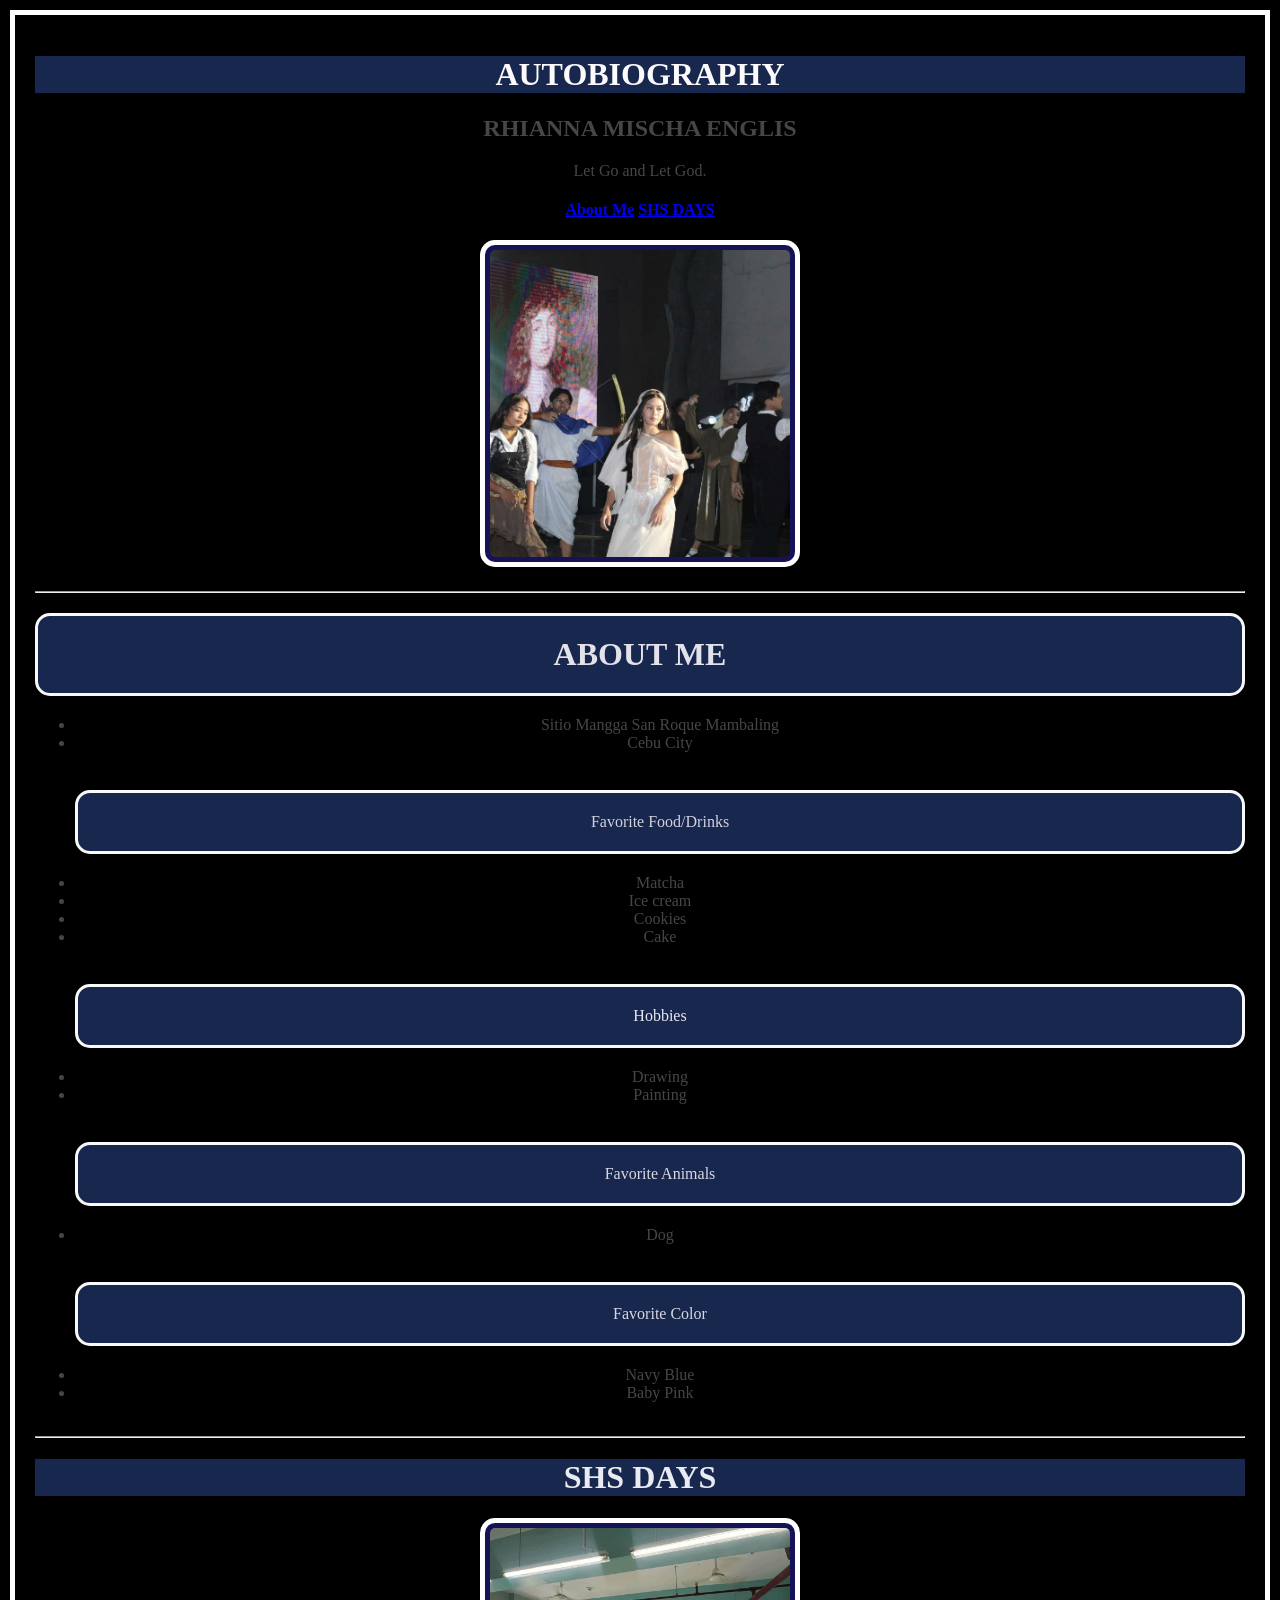
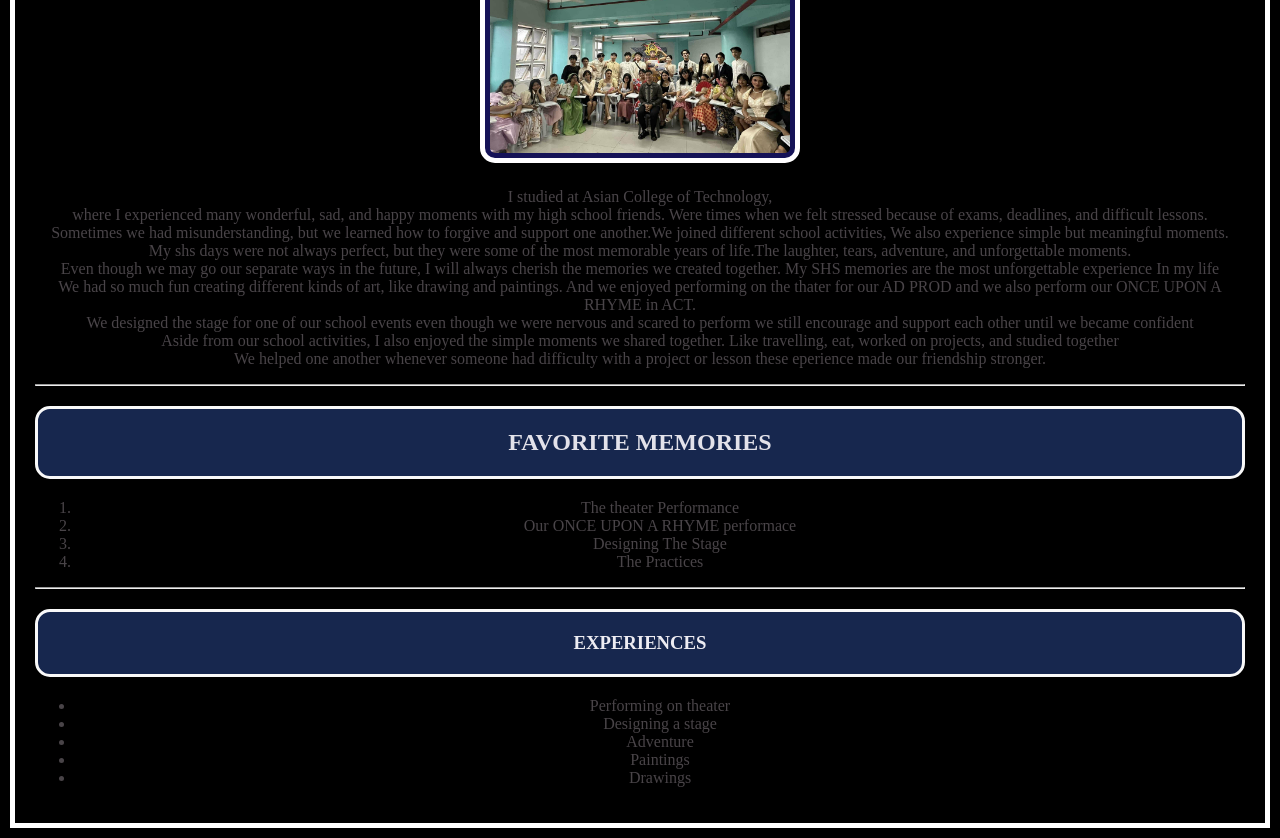
<file: index.html>
<!DOCTYPE html>
<html lang="en">
<head>
    <meta charset="UTF-8">
    <meta name="viewport" content="width=device-width, initial-scale=1.0">

    <title>AUTOBIOGRAPHY</title>

    <link rel="stylesheet" 
          href="index.html stylesheet css.css"/>
    

</head>
<body>
    
      <h1  style="text-align: center; background-color: #17274e; "> AUTOBIOGRAPHY</h1>
      
          <h2 style="text-align: center; color: #494448;">RHIANNA MISCHA ENGLIS</h2>
    
                <p style="text-align: center; color: #494448;">Let Go and Let God.</p>

                <h4>
                   <a href="About Me index.html">About Me</a>
                   <a href="SHS DAYS index.html">SHS DAYS</a>
                </h4>
                
               <h3 style="text-align: center;"><img src="Me and I.jpg" alt="Me and I" width="300"></h3>
       <hr>
       
 
<link  rel="stylesheet" href="index.html stylesheet css.css"/>

   
    <h1 div class="section"; style="text-align: center; color: #e3e2ea;"> ABOUT ME </h1>

    <ul>
     <li> Sitio Mangga San Roque Mambaling </li>
     <li> Cebu City </li>
        <br>

          <p div class="section"; style="text-align: center; color: rgb(210, 210, 223)"> Favorite Food/Drinks</p>  
     <li>Matcha</li>
     <li>Ice cream</li>
     <li>Cookies</li>
     <li>Cake</li>
        <br>

          <p div class="section"; style="text-align: center; color: rgb(232, 232, 242)"> Hobbies </p>
      <li> Drawing </li>
      <li> Painting </li>
         <br>

         <p div class="section"; style="text-align: center; color: rgb(217, 217, 228)"> Favorite Animals</p>
     <li> Dog </li>
          <br>

         <p div class="section"; style="text-align: center; color: rgb(216, 216, 225)"> Favorite Color</p>
     <li> Navy Blue </li>
     <li> Baby Pink </li>
          <br>
    </ul>
    
<hr>

    <h1 style="text-align: center; color: #eaeaf2;">SHS DAYS</h1>

      <h4 style="text-align: center;"><img src="SHS DAYS.jpg" alt="SHS DAYS" width="300"></h4>

    <P style="text-align: center; color: #494448;">
        I studied at Asian College of Technology,<br> where I experienced many wonderful, sad, and happy moments with my high school friends. Were times when we felt stressed because of exams, deadlines, and difficult lessons.<br>
         Sometimes we had misunderstanding, but we learned how to forgive and support one another.We joined different school activities, We also experience simple but meaningful moments.<br>
         My shs days were not always perfect, but they were some of the most memorable years of life.The laughter, tears, adventure, and unforgettable moments.<br>
         Even though we may go our separate ways in the future, I will always cherish the memories we created together.

        My SHS memories are the most unforgettable experience In my life<br> We had so much fun creating different kinds of art, like drawing and paintings.
        And we enjoyed performing on the thater for our AD PROD and we also perform our ONCE UPON A RHYME in ACT.<br>
        We designed the stage for one of our school events even though we were nervous and scared to perform we still encourage and support each
        other until we became confident<br> Aside from our school activities, I also enjoyed the simple moments we shared together. Like travelling, eat, worked on projects, and studied together<br>
         We helped one another whenever someone had difficulty with a project or lesson these eperience made our friendship stronger.<br>

    </P>
    
    <hr>

    <h2 div class="section"; style="text-align: center; color: #e3e2ea;"> FAVORITE MEMORIES</h2>
            <ol style="text-align: center; color: #494448;">
                <li> The theater Performance </li>
                <li> Our ONCE UPON A RHYME performace </li>
                <li> Designing The Stage </li>
                <li> The Practices </li>

             </ol>
        <hr>
          
    <h3 div class="section"; style="text-align: center; color:#edecf2;"> EXPERIENCES </h3>
              
            <ul style="text-align: center; color: #494448;">
                <li> Performing on theater </li>
                <li> Designing a stage </li>
                <li> Adventure </li>
                <li> Paintings </li>
                <li> Drawings </li>

             </ul>

                   

       
</body>
</html>
</file>
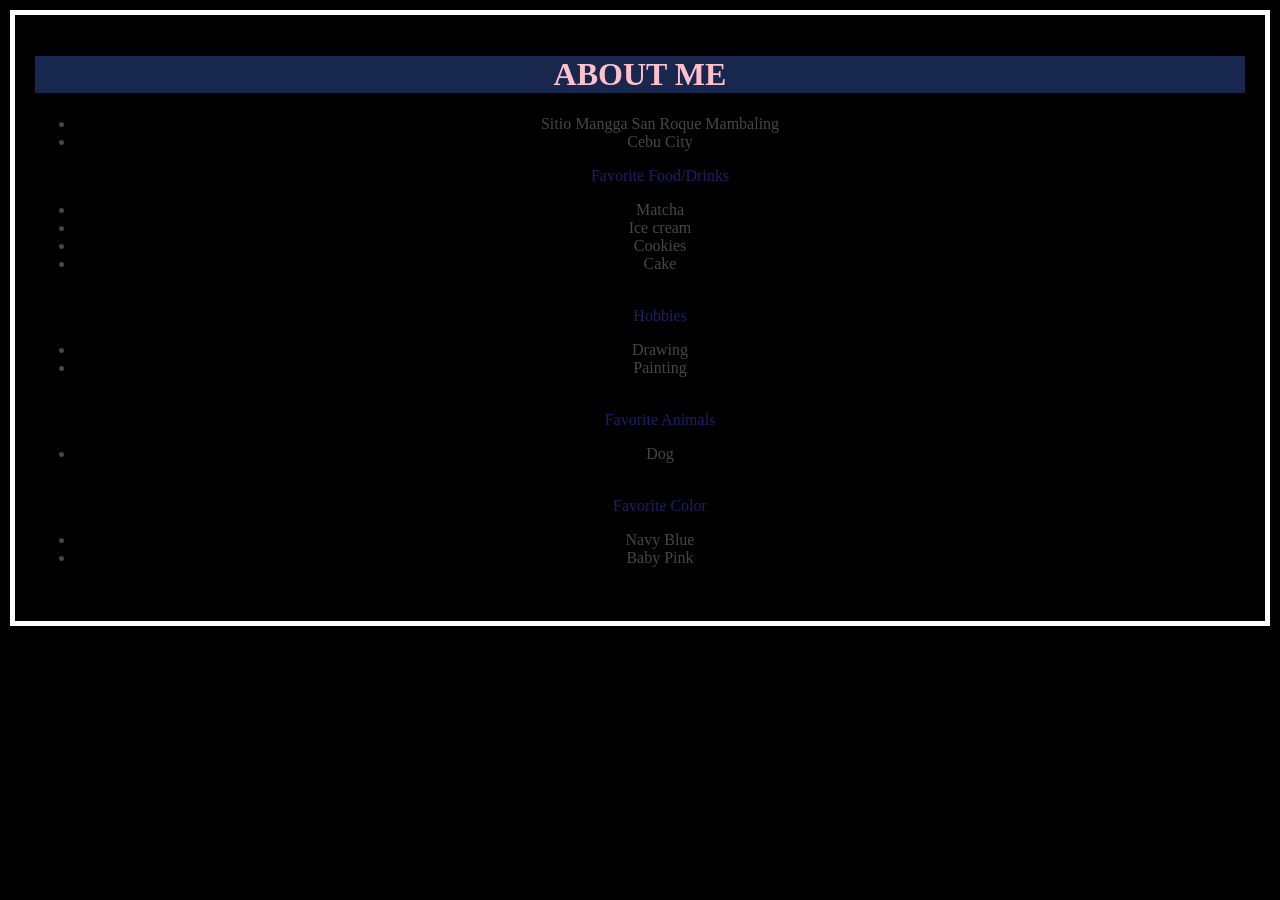
<file: About Me index.html>
<!DOCTYPE html>
<html lang="en">

<head>
    <meta charset="UTF-8">
    <meta name="viewport" content="width=device-width, initial-scale=1.0">
    <title>ABOUT</title>

</head> 

<link  rel="stylesheet" href="index.html stylesheet css.css"/>

<body>
    <h1 style="text-align: center; color: #ffc0cb;"> ABOUT ME </h1>

    <ul>
        <li> Sitio Mangga San Roque Mambaling </li>
        <li> Cebu City </li>
    

          <p style="text-align: center; color: rgb(30, 30, 104)"> Favorite Food/Drinks </p>
      <li> Matcha </li>
      <li> Ice cream </li>
      <li> Cookies </li>
      <li> Cake </li>
         <br>

          <p style="text-align: center; color: rgb(30, 30, 104)"> Hobbies </p>
      <li> Drawing </li>
      <li> Painting </li>
         <br>

         <p style="text-align: center; color: rgb(30, 30, 104)"> Favorite Animals</p>
       <li> Dog </li>
          <br>

         <p style="text-align: center; color: rgb(30, 30, 104)"> Favorite Color</p>
       <li> Navy Blue </li>
       <li> Baby Pink </li>
          <br>
    </ul>
    
</body>
</html>
</file>
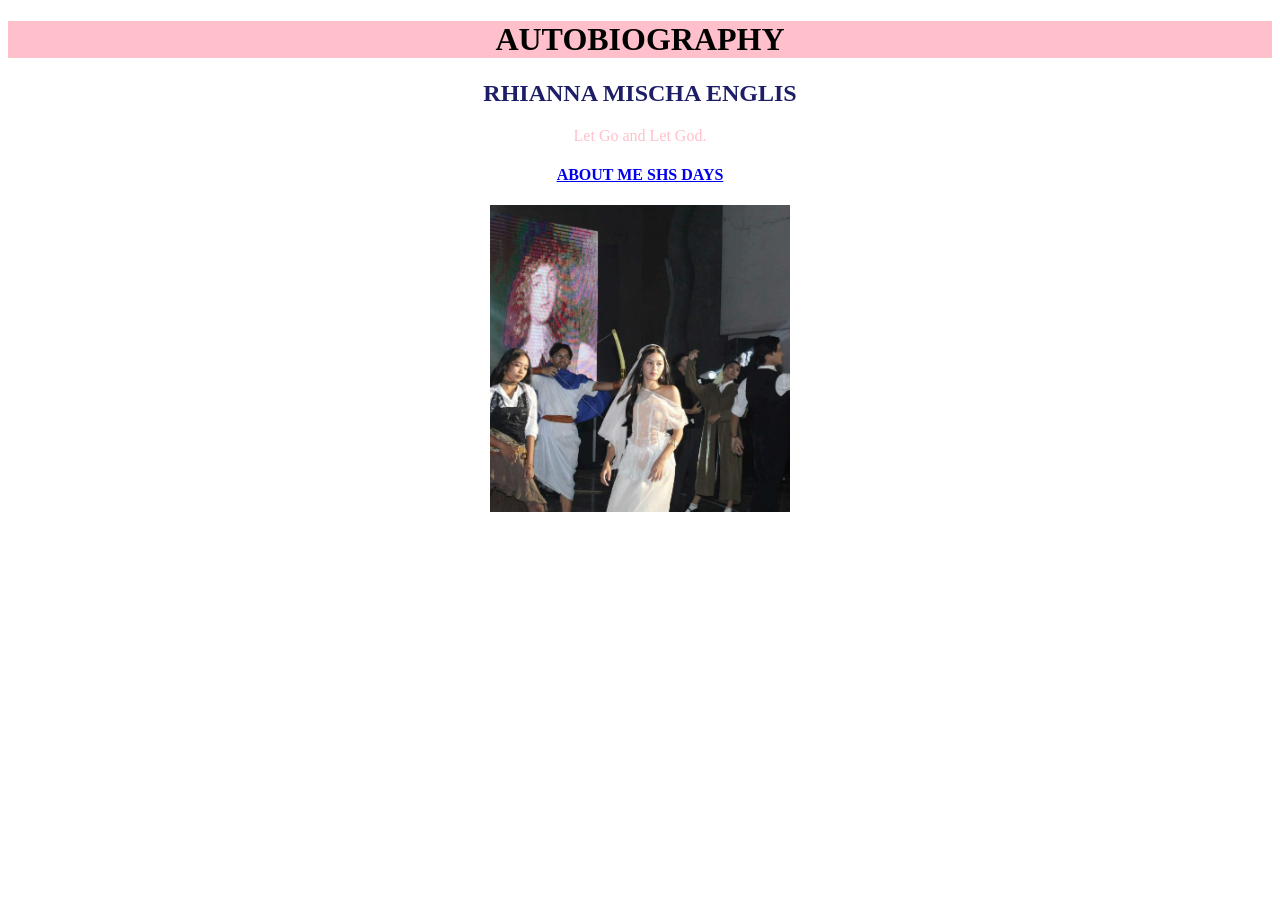
<file: Autobiography index.html>
<!DOCTYPE html>
<html lang="en">
<head>
    <meta charset="UTF-8">
    <meta name="viewport" content="width=device-width, initial-scale=1.0">

    <title>AUTOBIOGRAPHY</title>
    <link rel="index.html stylesheets css.css" href="index.html stylesheet css.css"/>
    
     

</head>
<body>
    
      <h1 style="text-align: center; background-color:#ffc0cb"> AUTOBIOGRAPHY</h1>

          <h2 style="text-align: center; color: rgb(30, 30, 104);">RHIANNA MISCHA ENGLIS</h2>
    
                <p style="text-align: center; color: #ffc0cb;">Let Go and Let God.</p>

                <h4 style="text-align: center;"><a href="About Me index.html">ABOUT ME 
                <a href="SHS DAYS index.html ">SHS DAYS</h4>
                
                
               <h3 style="text-align: center;"><img src="Me and I.jpg" alt="Me and I" width="300"></h3>
       
       
</body>      
</html>
</file>
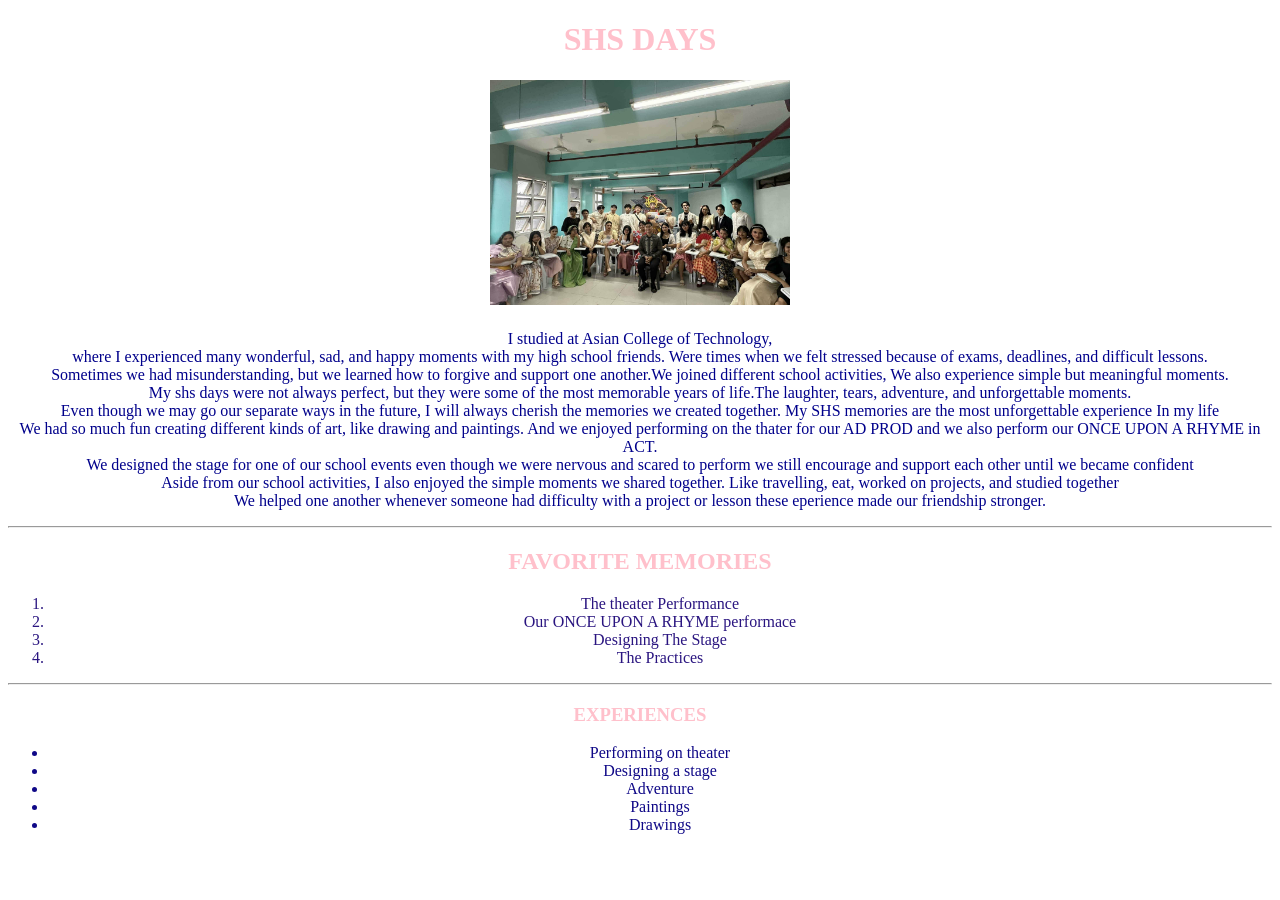
<file: SHS DAYS index.html>
<!DOCTYPE html>
<html lang="en">
<head>
    <meta charset="UTF-8">
    <meta name="viewport" content="width=device-width, initial-scale=1.0">
    <title>SHS DAYS</title>
</head>

<body>

    <h1 style="text-align: center; color: #ffc0cb;">SHS DAYS</h1>

      <h4 style="text-align: center;"><img src="SHS DAYS.jpg" alt="SHS DAYS" width="300"></h4>

    <P style="text-align: center; color: darkblue;">
        I studied at Asian College of Technology,<br> where I experienced many wonderful, sad, and happy moments with my high school friends. Were times when we felt stressed because of exams, deadlines, and difficult lessons.<br>
         Sometimes we had misunderstanding, but we learned how to forgive and support one another.We joined different school activities, We also experience simple but meaningful moments.<br>
         My shs days were not always perfect, but they were some of the most memorable years of life.The laughter, tears, adventure, and unforgettable moments.<br>
         Even though we may go our separate ways in the future, I will always cherish the memories we created together.

        My SHS memories are the most unforgettable experience In my life<br> We had so much fun creating different kinds of art, like drawing and paintings.
        And we enjoyed performing on the thater for our AD PROD and we also perform our ONCE UPON A RHYME in ACT.<br>
        We designed the stage for one of our school events even though we were nervous and scared to perform we still encourage and support each
        other until we became confident<br> Aside from our school activities, I also enjoyed the simple moments we shared together. Like travelling, eat, worked on projects, and studied together<br>
         We helped one another whenever someone had difficulty with a project or lesson these eperience made our friendship stronger.<br>

    </P>
    
    <hr>

    <h2 style="text-align: center; color:#ffc0cb;"> FAVORITE MEMORIES </h2>
            <ol style="text-align: center; color: rgb(42, 21, 128);">
                <li> The theater Performance </li>
                <li> Our ONCE UPON A RHYME performace </li>
                <li> Designing The Stage </li>
                <li> The Practices </li>

             </ol>
        <hr>
          
    <h3 style="text-align: center; color:#ffc0cb;"> EXPERIENCES </h3>
              
            <ul style="text-align: center; color: rgb(15, 8, 135);">
                <li> Performing on theater </li>
                <li> Designing a stage </li>
                <li> Adventure </li>
                <li> Paintings </li>
                <li> Drawings </li>

             </ul>

                   
</body>
</html>
</file>
<file: index.html stylesheet css.css>
h1{
    color: #fcfafc;
    text-align: center;
    background-color: #17274e;

}

 
h2{

    color:#191167; 
       text-align: center; 
      
}
h4{ 
    color:#f9f9f9;
    text-align:center
}


p{
    color:#ff94f6;
    text-align: center;
}


ol{
    color: #494448;
    text-align: center;
}

ul{
    color: #494448;
    text-align: center;


}

body {

    background-color: #000000;
    border: 5px solid rgb(255, 255, 255);
    padding: 20px;
    margin: 10px;
}

img {
    border: 5px solid rgb(255, 254, 255);
    border-radius: 15px;
    padding: 5px;
    background-color: #151257;
}

.section {
    border: 3px solid #f9f9f9;
    border-radius: 15px;
    background-color: #17274e;
    padding: 20px;
    margin: 20px 0;
}
</file>
